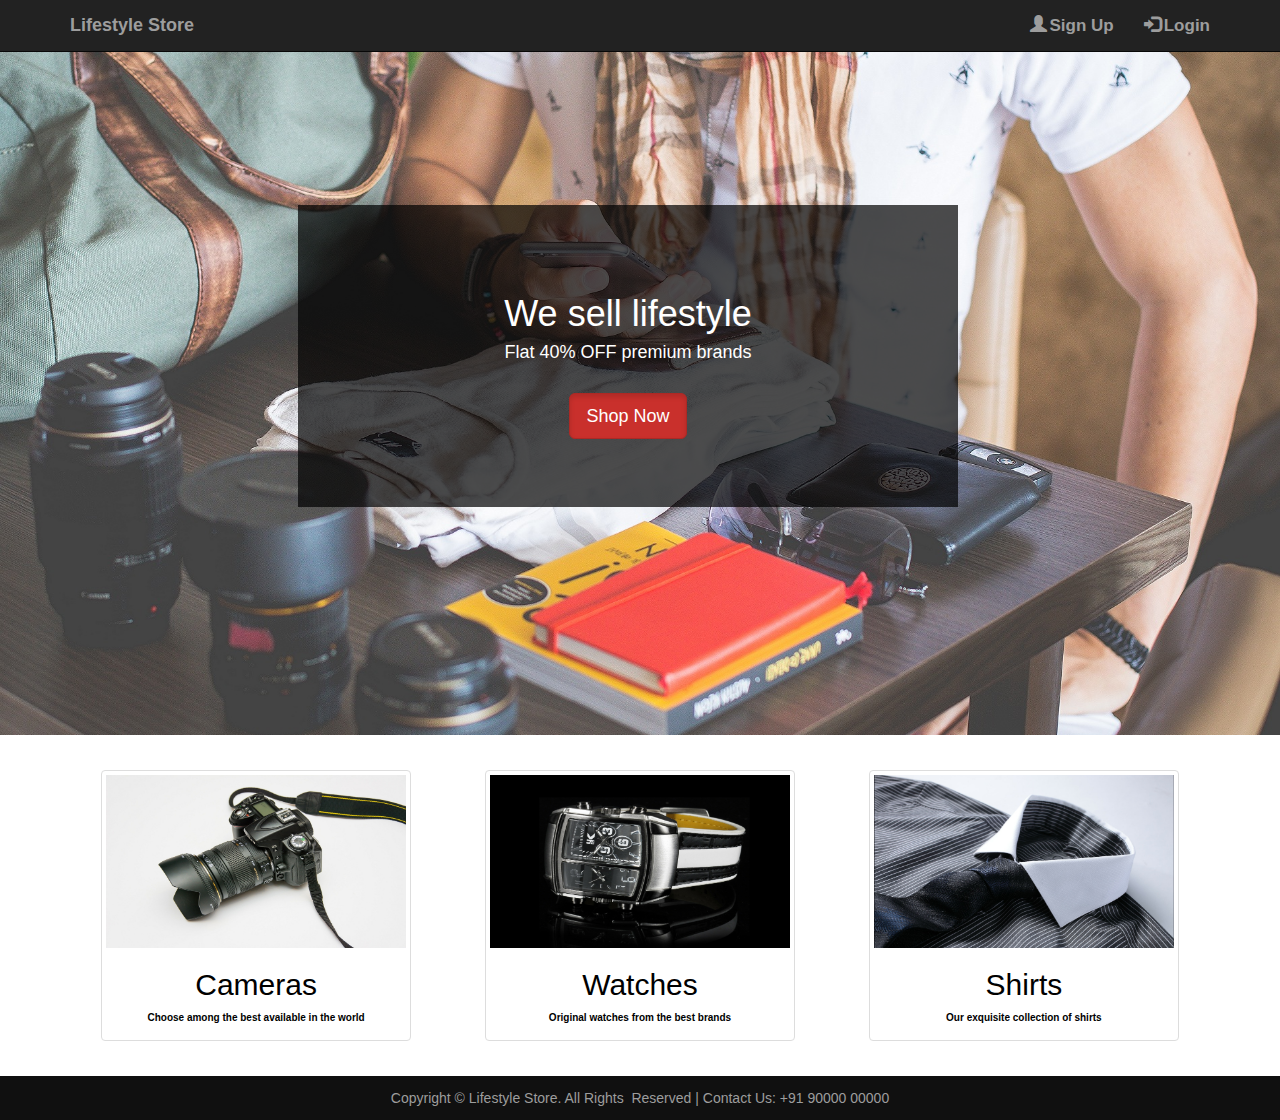
<file: index.html>
<!DOCTYPE html>
<html>
    <head>
        <meta charset="UTF-8">
        <link rel="stylesheet" href="https://maxcdn.bootstrapcdn.com/bootstrap/3.3.7/css/bootstrap.min.css" >
        <script src="https://ajax.googleapis.com/ajax/libs/jquery/1.12.4/jquery.min.js"></script>
        <script src="https://maxcdn.bootstrapcdn.com/bootstrap/3.3.7/js/bootstrap.min.js"></script>
        <meta name="viewport" content="width=device-width, initial-scale=1">
        <title>LifestyleStore</title>
        <link rel="stylesheet" type="text/css" href="Style.css">       
    </head>
    <body>
        <nav class="navbar navbar-inverse navbar-fixed-top">
            <div class="container">
                <div class="navbar-header">
                    <button type="button" class="navbar-toggle" data-toggle="collapse" data-target="#myNavbar">
                        <span class="icon-bar"></span>
                        <span class="icon-bar"></span>
                        <span class="icon-bar"></span>
                    </button>
                <a href="#" class="navbar-brand">Lifestyle Store</a>
                </div>
                <div class="collapse navbar-collapse" id="myNavbar">
                    <ul class="nav navbar-nav navbar-right">
                        <li><a href="SignUp.html"><span class="glyphicon glyphicon-user" id="user"></span>Sign Up</a></li>
                        <li><a href="Login.html"><span class="glyphicon glyphicon-log-in" id="login"></span>Login</a></li>
                    </ul>
                </div>
            </div>
        </nav>
        <div id="content">
            <div class="banner_image">
                <div class="container">
                    <div class="banner_content">
                        <h1>We sell lifestyle</h1>
                        <h4>Flat 40% OFF premium brands</h4><br>
                        <a href="Products.html" class="btn btn-danger btn-lg active">Shop Now</a>
                    </div>
                </div> 
            </div>
        </div>
        <div class="container">
            <div class="row text-center">
                <div class="items thumbnail_1">
                    <a href="Products.html">
                        <img src="images/thumbnails/camera.jpg" alt="Camera" class="Thumbnail">
                    <div class="captions">
                        <h2>Cameras</h2>
                        <p>Choose among the best available in the world</p>
                    </div>
                    </a>
                </div>
                <div class="items">
                    <a href="Products.html">
                        <img src="images/thumbnails/watch.jpg" alt="Watch" class="Thumbnail">
                    <div class="captions">
                        <h2>Watches</h2>
                        <p>Original watches from the best brands</p>
                    </div>
                    </a>
                </div>
                <div class="items">
                    <a href="Products.html">
                        <img src="images/thumbnails/shirt.jpg" alt="Shirt" class="Thumbnail">
                    <div class="captions">
                        <h2>Shirts</h2>
                        <p>Our exquisite collection of shirts</p>
                    </div>
                    </a>                  
                </div>
            </div>
        </div>
        <footer>
            <div class="container">
                <center>
                    Copyright © Lifestyle Store. All Rights  Reserved | Contact Us: +91 90000 00000 
                </center>
            </div>
        </footer>
    </body>
</html>
</file>
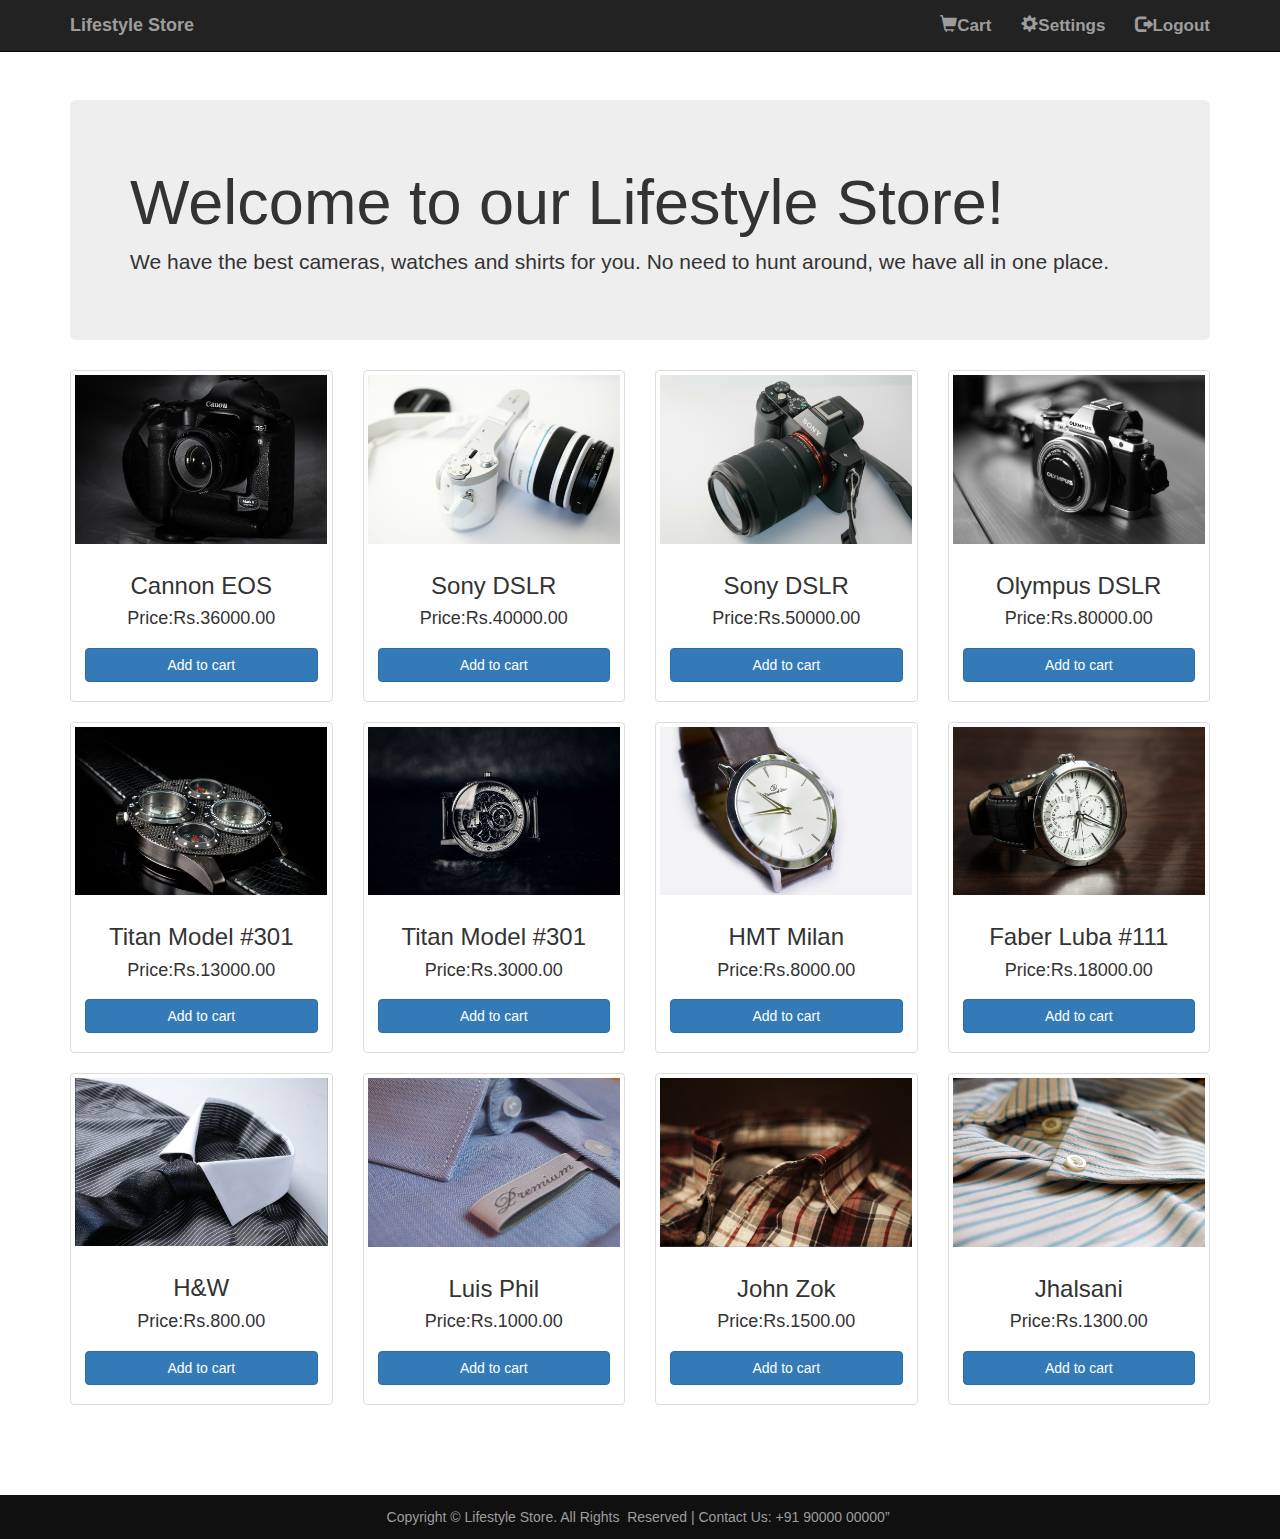
<file: Products.html>
<!DOCTYPE html>
<html>
    <head>
        <meta charset="UTF-8">
        <link rel="stylesheet" href="https://maxcdn.bootstrapcdn.com/bootstrap/3.3.7/css/bootstrap.min.css" >
        <script src="https://ajax.googleapis.com/ajax/libs/jquery/1.12.4/jquery.min.js"></script>
        <script src="https://maxcdn.bootstrapcdn.com/bootstrap/3.3.7/js/bootstrap.min.js"></script>
        <meta name="viewport" content="width=device-width, initial-scale=1">
        <title>LifestyleStore Products</title>
        <link rel="stylesheet" type="text/css" href="Style.css">
    </head>
    <body>
        <nav class="navbar navbar-inverse navbar-fixed-top">
            <div class="container">
                <div class="navbar-header">
                    <button type="button" class="navbar-toggle" data-toggle="collapse" data-target="#myNavbar">
                        <span class="icon-bar"></span>
                        <span class="icon-bar"></span>
                        <span class="icon-bar"></span>
                    </button>
                    <a href="#" class="navbar-brand">Lifestyle Store</a>
                </div>
                <div class="collapse navbar-collapse" id="myNavbar">
                <ul class="nav navbar-nav navbar-right">
                    <li><a href="Cart.html"><span class="glyphicon glyphicon-shopping-cart"></span>Cart</a></li>
                    <li><a href="Settings.html"><span class="glyphicon glyphicon-cog"></span>Settings</a></li>
                    <li><a href="index.html"><span class="glyphicon glyphicon-log-out"></span>Logout</a></li>
                </ul>
                </div>
            </div>
        </nav>
        <div class="Products">
            <div class="container">
                <div class="jumbotron">
                    <h1>Welcome to our Lifestyle Store!</h1>
                    <p>We have the best cameras, watches and shirts for you. No need to hunt around, we have all in one place.</p>
                </div>
            </div>
        </div>
        <div class="container">
            <div class="row">
                <div class="col-sm-6 col-md-3">
                    <div class="thumbnail">
                        <img src="images/Cameras/5.jpg" alt="responsive image">
                    <div class="caption">
                        <h3>Cannon EOS</h3>
                        <h4>Price:Rs.36000.00</h4>
                    </div>
                    <div class="size">
                        <button type="Submit" class="btn btn-primary btn-block">Add to cart</button>
                    </div>
                    </div>
                </div>
                <div class="col-sm-6 col-md-3">
                    <div class="thumbnail">
                            <img src="images/Cameras/2.jpg" alt="responsive image">
                        <div class="caption">
                            <h3>Sony DSLR</h3>
                            <h4>Price:Rs.40000.00</h4>
                        </div>
                        <div class="size">
                            <button type="Submit" class="btn btn-primary btn-block">Add to cart</button>
                        </div>
                    </div>
                </div>
                <div class="col-sm-6 col-md-3">
                    <div class="thumbnail">
                            <img src="images/Cameras/3.jpg" alt="responsive image">
                        <div class="caption">
                            <h3>Sony DSLR</h3>
                            <h4>Price:Rs.50000.00</h4>
                        </div>
                        <div class="size">
                            <button type="Submit" class="btn btn-primary btn-block">Add to cart</button>
                        </div>
                    </div>
                </div>
                <div class="col-sm-6 col-md-3">
                    <div class="thumbnail">
                            <img src="images/Cameras/4.jpg" alt="responsive image">
                        <div class="caption">
                            <h3>Olympus DSLR</h3>
                            <h4>Price:Rs.80000.00</h4>
                        </div>
                        <div class="size">
                            <button type="Submit" class="btn btn-primary btn-block">Add to cart</button>
                        </div>
                    </div>
                </div>
            </div>
            <div class="row">
                <div class="col-sm-6 col-md-3">
                    <div class="thumbnail">
                            <img src="images/watches/9.jpg" alt="responsive image">
                        <div class="caption">
                            <h3>Titan Model #301</h3>
                            <h4>Price:Rs.13000.00</h4>
                        </div>
                        <div class="size">
                            <button type="Submit" class="btn btn-primary btn-block">Add to cart</button>
                        </div>
                    </div>
                </div>
                <div class="col-sm-6 col-md-3">
                    <div class="thumbnail">
                            <img src="images/watches/10.jpg" alt="responsive image">
                        <div class="caption">
                            <h3>Titan Model #301</h3>
                            <h4>Price:Rs.3000.00</h4>
                        </div>
                        <div class="size">
                            <button type="Submit" class="btn btn-primary btn-block">Add to cart</button>
                        </div>
                    </div>
                </div>
                <div class="col-sm-6 col-md-3">
                    <div class="thumbnail">
                            <img src="images/watches/11.jpg" alt="responsive image">
                        <div class="caption">
                            <h3>HMT Milan</h3>
                            <h4>Price:Rs.8000.00</h4>
                        </div>
                        <div class="size">
                            <button type="Submit" class="btn btn-primary btn-block">Add to cart</button>
                        </div>
                    </div>
                </div>
                <div class="col-sm-6 col-md-3">
                    <div class="thumbnail">
                            <img src="images/watches/12.jpg" alt="responsive image">
                        <div class="caption">
                            <h3>Faber Luba #111</h3>
                            <h4>Price:Rs.18000.00</h4>
                        </div>
                        <div class="size">
                            <button type="Submit" class="btn btn-primary btn-block">Add to cart</button>
                        </div>
                    </div>
                </div>
            </div>
            <div class="row shirts">
                <div class="col-sm-6 col-md-3">
                    <div class="thumbnail">
                            <img src="images/Shirts/8.jpg" alt="responsive image" style="height: 168px;">
                        <div class="caption">
                            <h3>H&W</h3>
                            <h4>Price:Rs.800.00</h4>
                        </div>
                        <div class="size">
                            <button type="Submit" class="btn btn-primary btn-block">Add to cart</button>
                        </div>
                    </div>
                </div>
                <div class="col-sm-6 col-md-3">
                    <div class="thumbnail">
                            <img src="images/Shirts/6.jpg" alt="responsive image">
                        <div class="caption">
                            <h3>Luis Phil</h3>
                            <h4>Price:Rs.1000.00</h4>
                        </div>
                        <div class="size">
                            <button type="Submit" class="btn btn-primary btn-block">Add to cart</button>
                        </div>
                    </div>
                </div>
                <div class="col-sm-6 col-md-3">
                    <div class="thumbnail">
                            <img src="images/Shirts/13.jpg" alt="responsive image">
                        <div class="caption">
                            <h3>John Zok</h3>
                            <h4>Price:Rs.1500.00</h4>
                        </div>
                        <div class="size">
                            <button type="Submit" class="btn btn-primary btn-block">Add to cart</button>
                        </div>
                    </div>
                </div>
                <div class="col-sm-6 col-md-3">
                    <div class="thumbnail">
                            <img src="images/Shirts/14.jpg" alt="responsive image">
                        <div class="caption">
                            <h3>Jhalsani</h3>
                            <h4>Price:Rs.1300.00</h4>
                        </div>
                        <div class="size">
                            <button type="Submit" class="btn btn-primary btn-block">Add to cart</button>
                        </div>
                    </div>
                </div>
            </div>
        </div>
        <footer>
            <div class="container">
                <center>
                    Copyright © Lifestyle Store. All Rights  Reserved | Contact Us: +91 90000 00000”  
                </center>
            </div>
        </footer>
    </body>
</html>
</file>
<file: Style.css>
body, html{
    width: 100%;
    height: auto;
}
#content{
    min-height: 600px;
}

/* Navigation bar */
#user{
    padding-right: 3px;
}
#login{
    padding-right: 3px;
}
nav{
    font-weight: bold;
    font-size: 17px;
}
/* Navigation bar */

/* Banner and banner content */
.banner_image{
    text-align: center;
    background: url(images/intro-bg_1.jpg)no-repeat center center;
    background-size: cover;
}
.banner_content{
    position: relative;
    max-width: 660px;
    padding-top: 6%;
    padding-bottom: 6%;
    color: #FFFFFF;
    margin-top: 18%;
    margin-bottom: 20%;
    margin-left: 20%;
    background-color: rgba(0, 0, 0, 0.7);
}
/* Banner and banner content */

/* Thumbnails */ 
.items{
     display: inline-block;     
     padding: 4px;    
     border: 1px solid #ddd;     
     border-radius: 4px; 
     margin: 35px;     
}
.Thumbnail{
    display: inline-block;
    width: 300px;     
    height: auto; 
}
.captions{
    font-family: sans-serif;
    color:#000;     
    font-size: 10px;     
    font-weight: bold;  
    text-align: center;
}
/* Thumbnails */ 

/* Login and Signup panels */
.panelstyle{
    width: 50%;
    padding-top: 100px;
    padding-bottom: 150px;
    
}
form{
    padding-left: 12px;
    padding-right: 12px;
}
.login{
    padding-bottom: 60px;
}
.panel-body{
    color: rgb(128, 0, 0, 0.6);
    font-style: italic;
}
/* Login and Signup panels */

/* Products page */
.Products{
    padding-top: 100px;
}
.caption{
    padding-top: 20px;
    padding-bottom: 10px;
    text-align: center;
}
.size{
    padding-left: 10px;
    padding-right: 10px;
    padding-bottom: 15px;
}
confirm{
    color: #FFFFFF;
}
.shirts{
    padding-bottom: 70px;
}
/* Products page */

/* Cart page */
.tablestyle{
    padding-top: 100px;
    padding-left: 400px;
    padding-right: 450px;
}
/* Cart page */

/* Success page */
.success{
    padding-left: 300px;
    padding-right: 200px;
    padding-top: 250px;
    font-weight: bold;
}
/* Success page */

/* Footer */
footer{
     padding-bottom: 12px;
     padding-top: 12px;
     background-color: #101010;
     color:#9d9d9d; 
     width: 100%;
}
/* Footer */

@media(max-width:991px) {
    .panelstyle{
        width: 100%;
        margin-left: 20px;
        margin-right: 0px;
    }
    .Thumbnail{
        width: 100%;
    }
    .banner_content{
        margin-left: 0%;
    }
}
@media(max-width:600px){
    .thumbnail_1{
        margin-top: -100px;
        }
}
</file>
